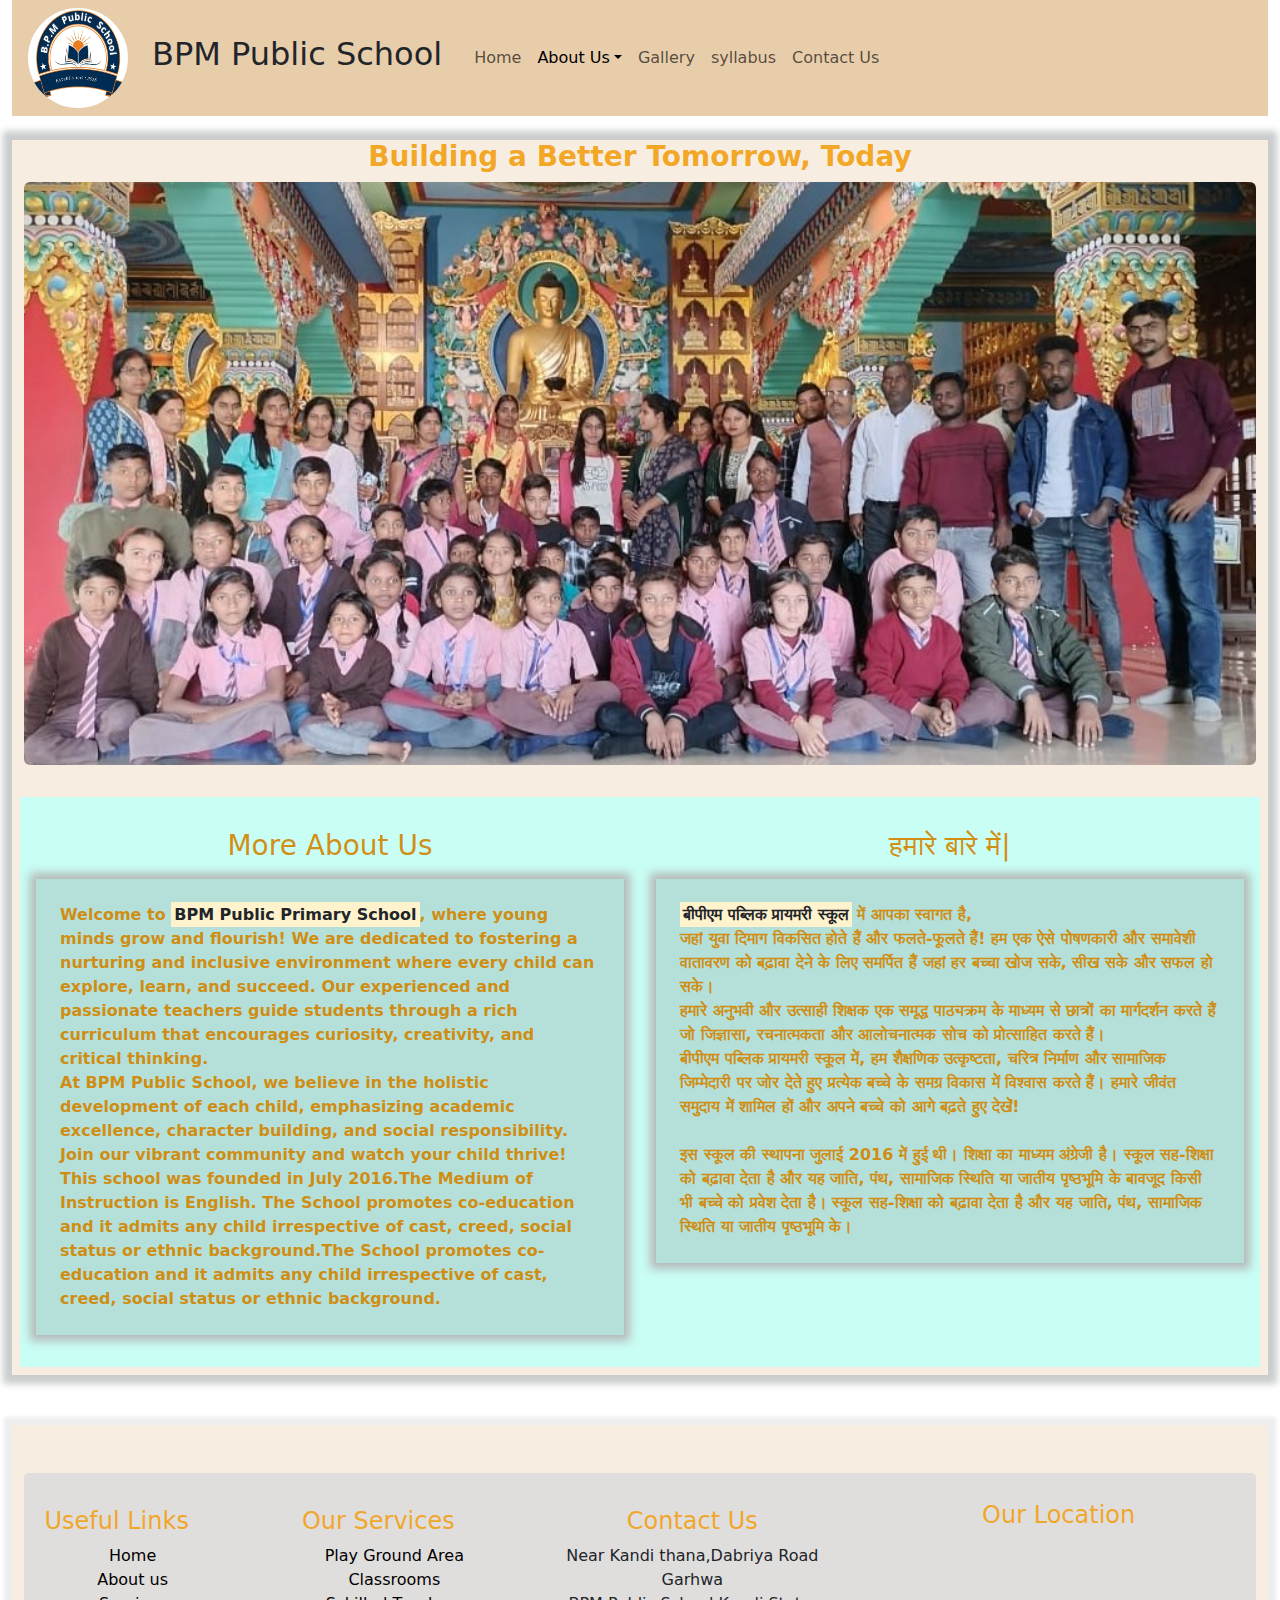
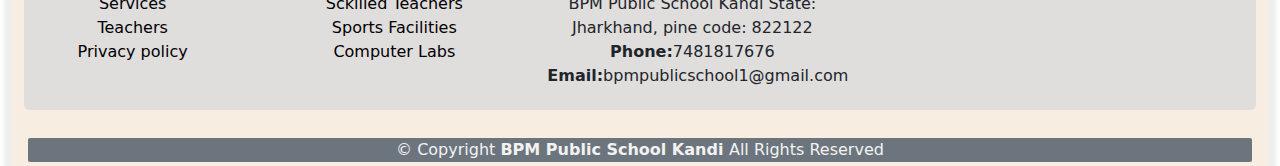
<file: About.html>
<!DOCTYPE html>
<html lang="en">

<head>
  <meta charset="utf-8">
  <meta name="viewport" content="width=device-width, initial-scale=1">
  <link href="https://cdn.jsdelivr.net/npm/bootstrap@5.3.3/dist/css/bootstrap.min.css" rel="stylesheet"
    integrity="sha384-QWTKZyjpPEjISv5WaRU9OFeRpok6YctnYmDr5pNlyT2bRjXh0JMhjY6hW+ALEwIH" crossorigin="anonymous">
  <script src="https://cdn.jsdelivr.net/npm/bootstrap@5.3.3/dist/js/bootstrap.bundle.min.js"
    integrity="sha384-YvpcrYf0tY3lHB60NNkmXc5s9fDVZLESaAA55NDzOxhy9GkcIdslK1eN7N6jIeHz"
    crossorigin="anonymous"></script>
  <title>My Project</title>
  <style>
    /* Remove the navbar's default margin-bottom and rounded borders */
    .navbar {
      margin-bottom: 0;
      border-radius: 0;
    }

    /* Add a gray background color and some padding to the footer */
    footer {
      background-color: #f2f2f2;}
      ul{
        list-style: none;
       
      }
      ul li{
        text-align: center;
        align-items: center;


      }
      ul li a{
        text-decoration: none;
        color: black;
      }
  </style>
</head>

<body class="container-fluid">
  <nav class="navbar navbar-expand-lg" style="background-color: rgb(232, 205, 171);
">
    <button data-bs-target="#menu" data-bs-toggle="collapse" class="navbar-toggler" aria-expanded="false">
      <span class="navbar-toggler-icon"></span>
    </button>
    <img src="logo Image.jpg" width="100px" height="100px"
      class="d-inline-block align-text-top rounded rounded-circle ms-3">
    <div class="h2 mx-4">BPM Public School</div>
    <div class="navbar-collapse collapse" id="menu">
      <ul class="navbar-nav mr-auto ">
        <li class="nav-item"><a class="nav-link" href="index.html">Home</a></li>
        <li class="nav-item dropdown"><a class="nav-link btn dropdown-toggle active" href="#" role="button"
            data-bs-toggle="dropdown">About Us</a>
          <ul class="dropdown-menu">
            <li><a class="dropdown-item" href="About.html">Welcome to BPM</a></li>
            <li class=><a class="dropdown-item" href="Diractor.html">Director's Note</a></li>
            <li class=><a class="dropdown-item" href="Faculty.html">Faculty</a></li>
            <li class=><a class="dropdown-item" href="play.html">Play Station</a></li>
          </ul>
        <li class="nav-item"><a class="nav-link" href="gallary.html">Gallery</a></li>
        <li class="nav-item"><a class="nav-link" href="syllabus.html">syllabus</a></li>
        <li class="nav-item"><a class="nav-link" href="contact.html">Contact Us</a></li>
      </ul>
    </div>
  </nav>
  <section id="about" class="about mt-4" style="background-color: rgb(247, 238, 225);box-shadow: 0px 0px 7px 9px rgb(202, 205, 205);

">
    <div class="container-fluid">
      <h3 style="color:rgba(242, 163, 27, 0.946);text-align: center; border-radius: 10px; font-weight: 700;">Building a Better Tomorrow, Today</h3>
      <img src="school (4).jpg" width="100%" height="100%" class="rounded">
      <div class="contain-fluid">
      
      </div>
      <div class="row mt-4 p-2">
        <div class="col-lg-6 p-3" data-aos="fade-right" data-aos-delay="100" style="background-color: rgb(201, 254, 245); color: rgba(210, 136, 7, 0.946); font-weight: 800; text-align: center;">
          <h3 class="my-3">More About Us</h3>
          <p class="p-4" style="background-color: rgb(180, 224, 217) ; box-shadow: 0px 0px 9px 6px rgb(182, 184, 184) ; text-align: left;">
            Welcome to <mark>BPM Public Primary School</mark>, where young minds grow and flourish! We are dedicated to
            fostering a nurturing and inclusive environment where every child can explore, learn, and succeed. Our
            experienced and passionate teachers guide students through a rich curriculum that encourages curiosity,
            creativity, and critical thinking. <br> At BPM Public School, we believe in the holistic development of each
            child, emphasizing academic excellence, character building, and social responsibility. Join our vibrant
            community and watch your child thrive! 
            <br>This school was founded in July 2016.The Medium of Instruction
            is English. The School promotes co-education and it admits any child irrespective of cast, creed, social
            status or ethnic background.The School promotes co-education and it admits any child irrespective of cast,
            creed, social status or ethnic background.
          </p>
        </div>
        <div class="col-lg-6 p-3" data-aos="fade-right" data-aos-delay="100" style="background-color: rgb(201, 254, 245); color: rgba(210, 136, 7, 0.946); font-weight: 800; text-align: center; ">
          <h3 class="my-3">हमारे बारे में|</h3>
          <p class="p-4" style="background-color: rgb(180, 224, 217) ; box-shadow: 0px 0px 9px 6px rgb(182, 184, 184) ; text-align: left;">
            <mark>बीपीएम पब्लिक प्रायमरी स्कूल</mark> में आपका स्वागत है, <br> जहां युवा दिमाग विकसित होते हैं और फलते-फूलते
            हैं! हम एक ऐसे पोषणकारी और समावेशी वातावरण को बढ़ावा देने के लिए समर्पित हैं जहां हर बच्चा खोज सके, सीख सके
            और सफल हो सके। <br> हमारे अनुभवी और उत्साही शिक्षक एक समृद्ध पाठ्यक्रम के माध्यम से छात्रों का मार्गदर्शन करते
            हैं जो जिज्ञासा, रचनात्मकता और आलोचनात्मक सोच को प्रोत्साहित करते हैं। <br>बीपीएम पब्लिक प्रायमरी स्कूल में, हम
            शैक्षणिक उत्कृष्टता, चरित्र निर्माण और सामाजिक जिम्मेदारी पर जोर देते हुए प्रत्येक बच्चे के समग्र विकास में
            विश्वास करते हैं। हमारे जीवंत समुदाय में शामिल हों और अपने बच्चे को आगे बढ़ते हुए देखें!
            <br> <br> इस स्कूल की स्थापना जुलाई 2016 में हुई थी। शिक्षा का माध्यम अंग्रेजी है। स्कूल सह-शिक्षा को बढ़ावा देता
            है और यह जाति, पंथ, सामाजिक स्थिति या जातीय पृष्ठभूमि के बावजूद किसी भी बच्चे को प्रवेश देता है। स्कूल
            सह-शिक्षा को बढ़ावा देता है और यह जाति, पंथ, सामाजिक स्थिति या जातीय पृष्ठभूमि के।
          </p>
        </div>
      </div>
    </div>
  </section>
  <footer class="container-fluid pt-4 " style="background-color: rgb(247, 238, 225); box-shadow: 0 0 4px 8px rgb(239, 238, 238); margin-top: 50px;">
    <div class="footer-top mt-4" style=" background-color: #e0dddd; border-radius: 5px;">
        <div class="row pt-1">
          <div class="col-lg-2 col-md-6 align-content-center p-4">
            <h4 style="text-align: center; color: rgba(242, 163, 27, 0.946);">Useful Links</h4>
            <ul>
              <li><i class="bx bx-chevron- align-content-center"></i> <a href="#">Home</a></li>
              <li><i class="bx bx-chevron-right"></i> <a href="#">About us</a></li>
              <li><i class="bx bx-chevron-right"></i> <a href="#">Services</a></li>
              <li><i class="bx bx-chevron-right"></i> <a href="#">Teachers</a></li>
              <li><i class="bx bx-chevron-right"></i> <a href="#">Privacy policy</a></li>
            </ul>
          </div>
          <div class="col-lg-3 col-md-6 align-content-center p-4">
            <h4 style="text-align: center; color: rgba(242, 163, 27, 0.946);">Our Services</h4>
            <ul>
              <li><i class="bx bx-chevron-right"></i> <a href="#">Play Ground Area</a></li>
              <li><i class="bx bx-chevron-right"></i> <a href="#">Classrooms</a></li>
              <li><i class="bx bx-chevron-right"></i> <a href="#">Sckilled Teachers</a></li>
              <li><i class="bx bx-chevron-right"></i> <a href="#">Sports Facilities</a></li>
              <li><i class="bx bx-chevron-right"></i> <a href="#">Computer Labs</a></li>
            </ul>
          </div>
          <div class="col-lg-3 col-md-6 pt-4 d-inline-block align-content-center" >
            <h4 style="text-align: center ;color:rgba(242, 163, 27, 0.946)">Contact Us</h4>
            <p style="text-align: center;">
              Near Kandi thana,Dabriya Road Garhwa <br>
              BPM Public School Kandi State: Jharkhand, pine code: 822122<br>
              <strong>Phone:</strong>7481817676<br>
              <strong>Email:</strong>bpmpublicschool1@gmail.com
              <br>
            </p>
          </div>
          <div class="col-lg-4 col-md-6 align-content-center pt-4 mt-">
            <h4 style="text-align: center; color: rgba(242, 163, 27, 0.946);">Our Location</h4>
            <iframe class="pb-3 d-inline-block; align-content: center;" style="width: 300px; height: auto;"
              src="https://www.google.com/maps/embed?pb=!1m18!1m12!1m3!1d3631.090098817563!2d83.75814991017106!3d24.48233487808698!2m3!1f0!2f0!3f0!3m2!1i1024!2i768!4f13.1!3m3!1m2!1s0x398c3d541f91702b%3A0x3a13e43f762ba3dc!2sBPM%20Public%20School!5e0!3m2!1sen!2sin!4v1719745366100!5m2!1sen!2sin"
              width="350" height="150" style="border:0;" allowfullscreen="" loading="lazy"
              referrerpolicy="no-referrer-when-downgrade"></iframe>
          </div>
        </div>
    </div>
    <div class="container-fluid p-1">
      <div class="mt-4 bg-secondary" style="text-align: center; border-radius: 2px; color: hsl(0, 0%, 95%);">
        &copy; Copyright <strong>
          <span>BPM Public School Kandi</span>
        </strong> All Rights Reserved
      </div>
      <div class="credits">
        <!-- All the links in the footer should remain intact. -->
        <!-- You can delete the links only if you purchased the pro version. -->
        <!-- Licensing information: https://bootstrapmade.com/license/ -->
        <!-- Purchase the pro version with working PHP/AJAX contact form: https://bootstrapmade.com/bethany-free-onepage-bootstrap-theme/ -->
      </div>
    </div>
    </div>
  <!-- End Footer -->
</footer>


</body>

</html>
</file>
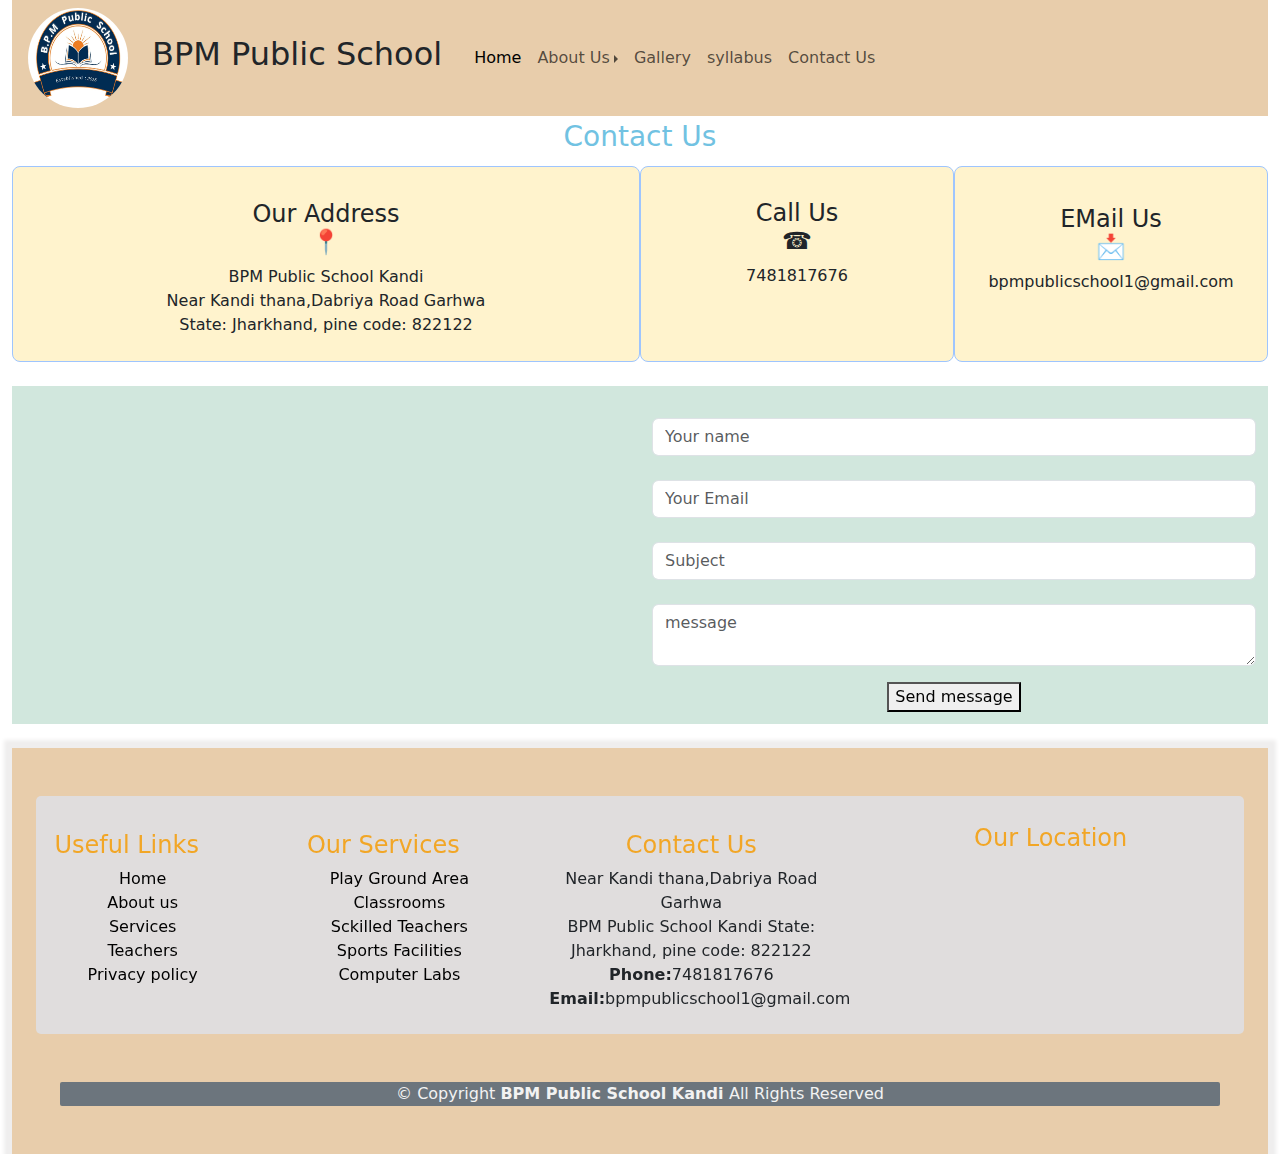
<file: contact.html>
<!DOCTYPE html>
<html lang="en">

<head>
  <title>My Project</title>
  <meta charset="utf-8">
  <meta name="viewport" content="width=device-width, initial-scale=1">
  <link href="https://cdn.jsdelivr.net/npm/bootstrap@5.3.3/dist/css/bootstrap.min.css" rel="stylesheet"
    integrity="sha384-QWTKZyjpPEjISv5WaRU9OFeRpok6YctnYmDr5pNlyT2bRjXh0JMhjY6hW+ALEwIH" crossorigin="anonymous">
  <script src="https://cdn.jsdelivr.net/npm/bootstrap@5.3.3/dist/js/bootstrap.bundle.min.js"
    integrity="sha384-YvpcrYf0tY3lHB60NNkmXc5s9fDVZLESaAA55NDzOxhy9GkcIdslK1eN7N6jIeHz"
    crossorigin="anonymous"></script>
  <title>My Project</title>
  <style>
    /* Remove the navbar's default margin-bottom and rounded borders */
    .navbar {
      margin-bottom: 0;
      border-radius: 0;
      background-color: rgb(232, 205, 171);
    }

    /* Add a gray background color and some padding to the footer */
    footer {
      background-color: #f2f2f2;
      padding: 30px;
    }
    

      ul{
        list-style: none;
       
      }
      ul li{
        text-align: center;
        align-items: center;


      }
      ul li a{
        text-decoration: none;
        color: black;
      }
  </style>
  
  </style>
</head>

<body class="container-fluid">
  <nav class="navbar navbar-expand-lg">
    <button data-bs-target="#menu" data-bs-toggle="collapse" class="navbar-toggler" aria-expanded="false">
      <span class="navbar-toggler-icon"></span>
    </button>
    <img src="logo Image.jpg" width="100px" height="100px"
      class="d-inline-block align-text-top rounded rounded-circle ms-3">
    <div class="h2 mx-4">BPM Public School</div>
    <div class="navbar-collapse collapse" id="menu">
      <ul class="navbar-nav mr-auto ">
        <li class="nav-item"><a class="nav-link active" href="#">Home</a></li>
        <li class="nav-item dropend">
          <a class="nav-link btn dropdown-toggle" href="#" role="button"
            data-bs-toggle="dropdown">About Us</a>
          <ul class="dropdown-menu ">
            <li><a class="dropdown-item" href="About.html">Welcome to BPM</a></li>
            <li><a class="dropdown-item" href="Diractor.html">Director's Note</a></li>
            <li><a class="dropdown-item" href="Faculty.html">Faculty</a></li>
            <li><a class="dropdown-item" href="play.html">Play Area</a></li>
          </ul>
        <li class="nav-item"><a class="nav-link" href="gallary.html">Gallery</a></li>
        <li class="nav-item"><a class="nav-link" href="syllabus.html">syllabus</a></li>
        <li class="nav-item"><a class="nav-link" href="contact.html">Contact Us</a></li>
      </ul>
    </div>
  </nav>
<section class="contact  " id="contact">
  <div class="container-fluid ">
  <h3 class="p-1" style="text-align: center; color:rgb(113, 194, 226);">Contact Us</h3>
    <div class="row">
      <div class="col-lg-6 p-2 bg-warning-subtle border border-primary-subtle rounded-3">
        <h4 class="pt-0" style="text-align: center;margin-top: 25px;">Our Address <br>&#128205;</h4>
        <p style="text-align: center;">BPM Public School Kandi<br>
         Near Kandi thana,Dabriya Road Garhwa <br>
         State: Jharkhand, pine code: 822122<br></p>
      </div>
      <div class="col-lg-3 p-2 bg-warning-subtle border border-primary-subtle rounded-3" >
        <h4 class="pt-4" style="text-align: center;">Call Us <br>&#9742;</h4>
        <p style="text-align: center;">7481817676</p>
      </div>
      <div class="col-lg-3 p-2 bg-warning-subtle border border-primary-subtle rounded-3">
        <h4 class="pt-0" style="text-align: center; margin-top: 30px;">EMail Us <br>&#128233;</h4>
        <p style="text-align: center;">bpmpublicschool1@gmail.com</p>
      </div>
    </div>
  </div>

   <div class="container-fluid bg-success-subtle my-4">
  <div class="row pt-4 ">
    <div class="col-lg-6">
      <iframe style="width:550px; height:280px;" src="https://www.google.com/maps/embed?pb=!1m18!1m12!1m3!1d3631.090098817563!2d83.75814991017106!3d24.48233487808698!2m3!1f0!2f0!3f0!3m2!1i1024!2i768!4f13.1!3m3!1m2!1s0x398c3d541f91702b%3A0x3a13e43f762ba3dc!2sBPM%20Public%20School!5e0!3m2!1sen!2sin!4v1719745366100!5m2!1sen!2sin" width="600" height="300" style="border:1px;" allowfullscreen="" loading="lazy" referrerpolicy="no-referrer-when-downgrade"></iframe>

    </div>
    <br><br>

    <div class="col-lg-6 my-2" >
      <form action="" method="post" role="form">
        <div class="form-row">
        <div class="col form-group">
          <input type="text" name="name" class="form-control" id="name" placeholder="Your name" >
          <div class="validate"></div>
        </div >
        <br>
        <div class="col form-group">
          <input type="email" class="form-control" name="email" placeholder="Your Email">
          <div class="validate"></div>
        </div>
        <br>
      </div>
      <div class="form-group">
        <input type="text" class="form-control" name="Subject" id="Subject" placeholder="Subject">
        <div class="validate"></div>
      </div>
      <br>
      <div class="form-group">
        <textarea name="message" class="form-control" row="5" data-rule="required" data-msg="please write something for us" id="" placeholder="message"></textarea>
        <div class="validate"></div>
      </div>
      <div class="p-2">
     <div class="loading"></div>
     <div class="error-message"></div>
     <div class="dent-message"></div>
      </div>
      <div class="text-center">
        <button class="mb-1" type="submit">Send message</button>
      </div>
      </form>
    </div>
  </div>
</div>
</section>


<footer class="container-fluid p-4" style="background-color:rgb(232, 205, 171); box-shadow: 0 0 4px 8px rgb(239, 238, 238);">
  <div class="footer-top mt-4" style=" background-color: #e0dddd; border-radius: 5px;">
    <div class="row pt-1">
      <div class="col-lg-2 col-md-6 align-content-center p-4">
        <h4 style="text-align: center; color: rgba(242, 163, 27, 0.946);">Useful Links</h4>
        <ul>
          <li><i class="bx bx-chevron- align-content-center"></i> <a href="#">Home</a></li>
          <li><i class="bx bx-chevron-right"></i> <a href="#">About us</a></li>
          <li><i class="bx bx-chevron-right"></i> <a href="#">Services</a></li>
          <li><i class="bx bx-chevron-right"></i> <a href="#">Teachers</a></li>
          <li><i class="bx bx-chevron-right"></i> <a href="#">Privacy policy</a></li>
        </ul>
      </div>
      <div class="col-lg-3 col-md-6 align-content-center p-4">
        <h4 style="text-align: center; color: rgba(242, 163, 27, 0.946);">Our Services</h4>
        <ul>
          <li><i class="bx bx-chevron-right"></i> <a href="#">Play Ground Area</a></li>
          <li><i class="bx bx-chevron-right"></i> <a href="#">Classrooms</a></li>
          <li><i class="bx bx-chevron-right"></i> <a href="#">Sckilled Teachers</a></li>
          <li><i class="bx bx-chevron-right"></i> <a href="#">Sports Facilities</a></li>
          <li><i class="bx bx-chevron-right"></i> <a href="#">Computer Labs</a></li>
        </ul>
      </div>
      <div class="col-lg-3 col-md-6 pt-4 d-inline-block align-content-center" >
        <h4 style="text-align: center ;color:rgba(242, 163, 27, 0.946)">Contact Us</h4>
        <p style="text-align: center;">
          Near Kandi thana,Dabriya Road Garhwa <br>
          BPM Public School Kandi State: Jharkhand, pine code: 822122<br>
          <strong>Phone:</strong>7481817676<br>
          <strong>Email:</strong>bpmpublicschool1@gmail.com
          <br>
        </p>
      </div>
      <div class="col-lg-4 col-md-6 align-content-center pt-4 mt-">
        <h4 style="text-align: center; color: rgba(242, 163, 27, 0.946);">Our Location</h4>
        <iframe class="pb-3 d-inline-block; align-content: center;" style="width: 300px; height: auto;"
          src="https://www.google.com/maps/embed?pb=!1m18!1m12!1m3!1d3631.090098817563!2d83.75814991017106!3d24.48233487808698!2m3!1f0!2f0!3f0!3m2!1i1024!2i768!4f13.1!3m3!1m2!1s0x398c3d541f91702b%3A0x3a13e43f762ba3dc!2sBPM%20Public%20School!5e0!3m2!1sen!2sin!4v1719745366100!5m2!1sen!2sin"
          width="350" height="150" style="border:0;" allowfullscreen="" loading="lazy"
          referrerpolicy="no-referrer-when-downgrade"></iframe>
      </div>
    </div>
</div>
  <div class="container-fluid p-4">
    <div class="mt-4 bg-secondary" style="text-align: center; border-radius: 2px; color: hsl(0, 0%, 95%);">
      &copy; Copyright <strong>
        <span>BPM Public School Kandi</span>
      </strong> All Rights Reserved
    </div>
    <div class="credits">
      <!-- All the links in the footer should remain intact. -->
      <!-- You can delete the links only if you purchased the pro version. -->
      <!-- Licensing information: https://bootstrapmade.com/license/ -->
      <!-- Purchase the pro version with working PHP/AJAX contact form: https://bootstrapmade.com/bethany-free-onepage-bootstrap-theme/ -->
    </div>
  </div>
  </div>
<!-- End Footer -->
</footer>


</body>

</html>
</file>
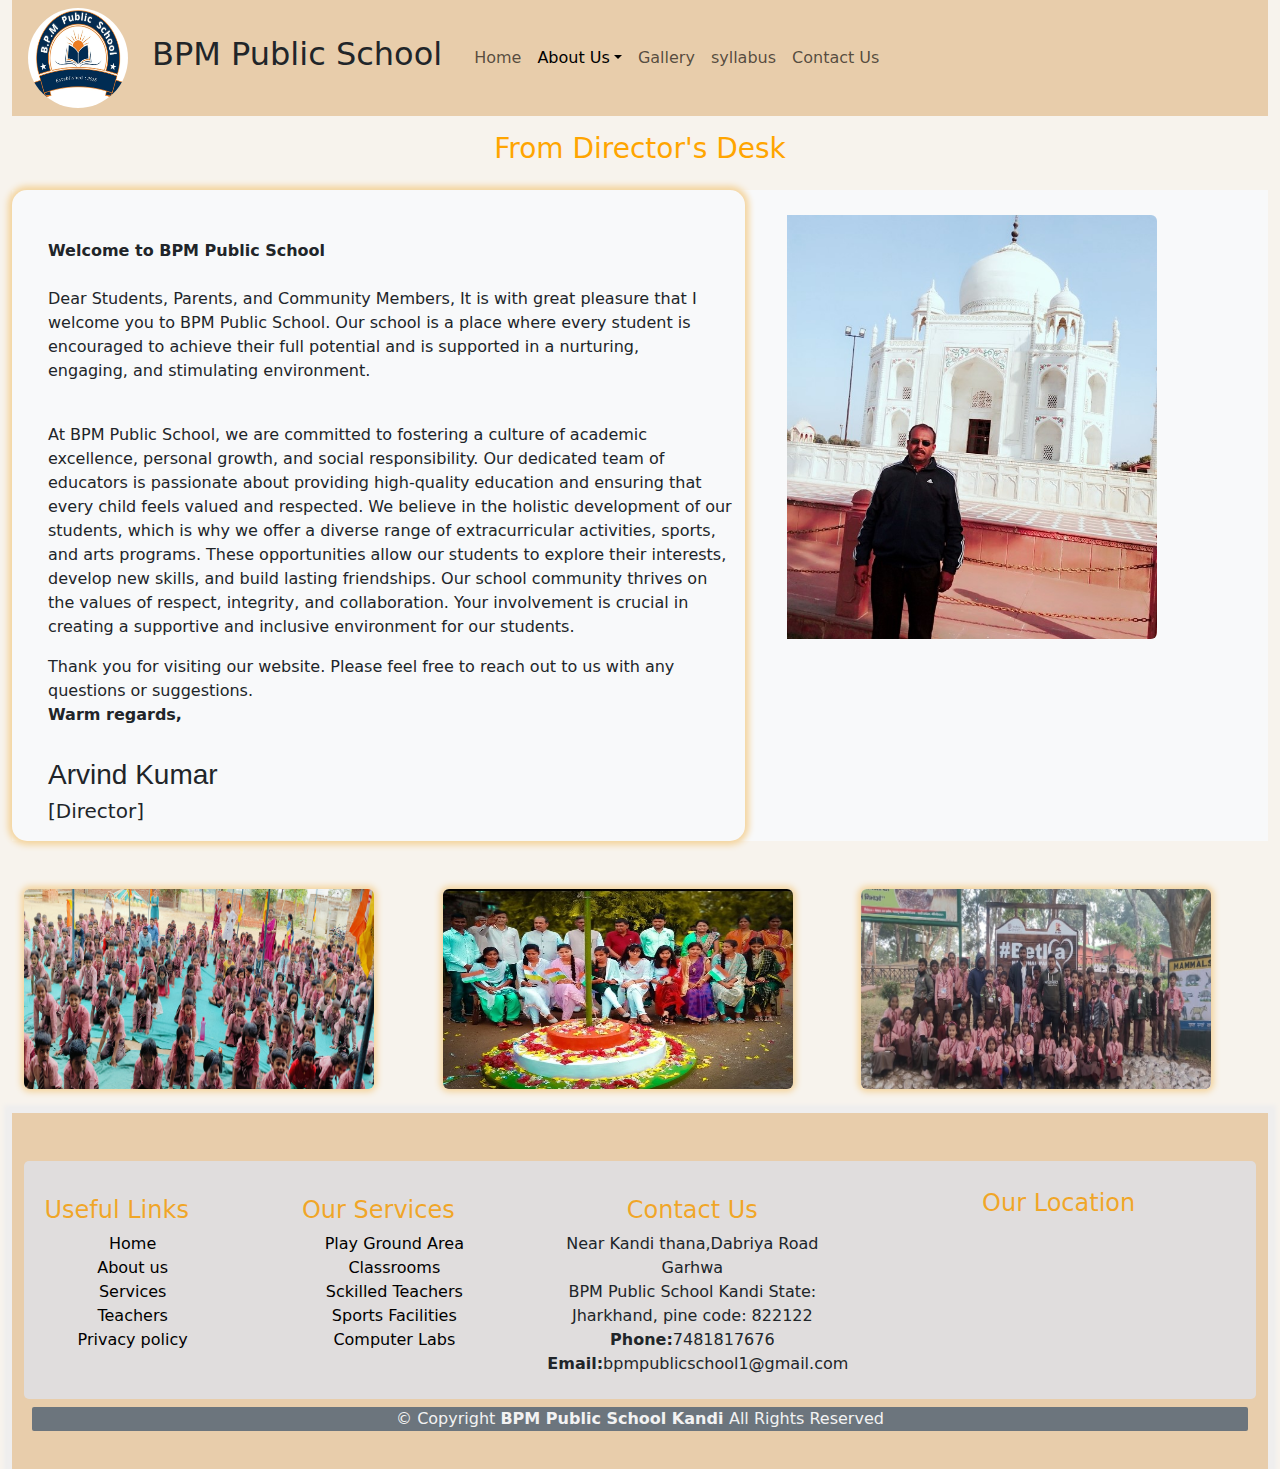
<file: Diractor.html>
<!DOCTYPE html>
<html lang="en">

<head>
    <title>My Project</title>
    <meta charset="utf-8">
    <meta name="viewport" content="width=device-width, initial-scale=1">
    <link href="https://cdn.jsdelivr.net/npm/bootstrap@5.3.3/dist/css/bootstrap.min.css" rel="stylesheet"
        integrity="sha384-QWTKZyjpPEjISv5WaRU9OFeRpok6YctnYmDr5pNlyT2bRjXh0JMhjY6hW+ALEwIH" crossorigin="anonymous">
    <script src="https://cdn.jsdelivr.net/npm/bootstrap@5.3.3/dist/js/bootstrap.bundle.min.js"
        integrity="sha384-YvpcrYf0tY3lHB60NNkmXc5s9fDVZLESaAA55NDzOxhy9GkcIdslK1eN7N6jIeHz"
        crossorigin="anonymous"></script>
    <title>My Project</title>
    <style>
        /* Remove the navbar's default margin-bottom and rounded borders */
        .navbar {
            margin-bottom: 0;
            border-radius: 0;
        }

        /* Add a gray background color and some padding to the footer */
        footer {
            background-color: #f2f2f2;
            padding: 30px;
        }
      ul{
        list-style: none;
       
      }
      ul li{
        text-align: center;
        align-items: center;


      }
      ul li a{
        text-decoration: none;
        color: black;
      }
  </style>
    </style>
</head>

<body class="container-fluid" style="background-color: rgb(247, 243, 237);">
    <nav class="navbar navbar-expand-lg" style="background-color: rgb(232, 205, 171);">
        <button data-bs-target="#menu" data-bs-toggle="collapse" class="navbar-toggler" aria-expanded="false">
            <span class="navbar-toggler-icon"></span>
        </button>
        <img src="logo Image.jpg" width="100px" height="100px"
            class="d-inline-block align-text-top rounded rounded-circle ms-3">
        <div class="h2 mx-4">BPM Public School</div>
        <div class="navbar-collapse collapse" id="menu">
            <ul class="navbar-nav mr-auto ">
                <li class="nav-item"><a class="nav-link" href="index.html">Home</a></li>
                <li class="nav-item dropdown"><a class="nav-link btn dropdown-toggle active" href="#" role="button"
                        data-bs-toggle="dropdown">About Us</a>
                    <ul class="dropdown-menu">
                        <li><a class="dropdown-item" href="About.html">Welcome to BPM</a></li>
                        <li class=><a class="dropdown-item" href="Diractor.html">Director's Note</a></li>
                        <li class=><a class="dropdown-item" href="Faculty.html">Faculty</a></li>
                        <li class=><a class="dropdown-item" href="play.html">Play Ground</a></li>
                    </ul>
                <li class="nav-item"><a class="nav-link" href="gallary.html">Gallery</a></li>
                <li class="nav-item"><a class="nav-link" href="syllabus.html">syllabus</a></li>
                <li class="nav-item"><a class="nav-link" href="contact.html">Contact Us</a></li>
            </ul>
        </div>
    </nav>
    <section class="pb-4">
        <div class="container-fluid">
            <h3 class="py-3" style="text-align: center; color: orange;"> From Director's Desk</h3>
            <div class="row bg-light ">
                <div class="col-lg-7" style="padding-top: 25px; box-shadow: 0px 0px 6px 4px rgb(244, 212, 157); border-radius: 15px;">
            <p class="p-4"><b>Welcome to BPM Public School</b> <br><br>
                Dear Students, Parents, and Community Members,
                It is with great pleasure that I welcome you to BPM Public School. Our school is a place where every
                student is encouraged to achieve their full potential and is supported in a nurturing, engaging,
                and stimulating environment.
                </p>
            <p class="ps-4">
                At BPM Public School, we are committed to fostering a culture of academic excellence, personal
                growth, and social responsibility. Our dedicated team of educators is passionate about providing
                high-quality education and ensuring that every child feels valued and respected.
                We believe in the holistic development of our students, which is why we offer a diverse range of
                extracurricular activities, sports, and arts programs. These opportunities allow our students to
                explore their interests, develop new skills, and build lasting friendships.
                Our school community thrives on the values of respect, integrity, and collaboration. Your
                involvement is crucial in creating a supportive and inclusive environment for our students.
              </p>
            <p class="ps-4">
                Thank you for visiting our website. Please feel free to reach out to us with any questions or
                suggestions. <br><b>Warm regards,</b> 
            </p>
            <h3 class="ps-4" style="font-family: 'Gill Sans', 'Gill Sans MT', Calibri, 'Trebuchet MS', sans-serif; padding-top: 15px;">Arvind Kumar</h3>
            <h5 class="ps-4" style="padding-bottom: 10px;" >[Director]
            </h5>
        </div>
        <div class="col-lg-5" style="padding-top: 25px; border-radius: 15px;">
            <img src="Director.jpg" class="img-fluid rounded" width="400" height="400" style=" align-items: center; padding-left: 30px ;" >
            </div>
    </div>
        </div>
    </section>
    <div class="container-fluid">
        <div class="row py-4">
            <div class="col-lg-4">
                <img src="school (15).jpg" width="350px" height="200px"  class="rounded" style="box-shadow: 0 0 6px 3px rgb(244, 212, 157);">
            </div>
            <div class="col-lg-4">
                <img src="director2.jpg" width="350px" height="200px" class="rounded" style="box-shadow: 0 0 6px 3px rgb(244, 212, 157);">
            </div>
            <div class="col-lg-4">
                <img src="school (2).jpg" width="350px" height="200px" class="rounded" style="box-shadow: 0 0 6px 3px rgb(244, 212, 157);">
            </div>
        </div>
    </div>
    <footer class="container-fluid pt-4" style="background-color:rgb(232, 205, 171); box-shadow: 0 0 4px 8px rgb(239, 238, 238);">
      <div class="footer-top mt-4" style=" background-color: #e0dddd; border-radius: 5px;">
        <div class="row pt-1">
          <div class="col-lg-2 col-md-6 align-content-center p-4">
            <h4 style="text-align: center; color: rgba(242, 163, 27, 0.946);">Useful Links</h4>
            <ul>
              <li><i class="bx bx-chevron- align-content-center"></i> <a href="#">Home</a></li>
              <li><i class="bx bx-chevron-right"></i> <a href="#">About us</a></li>
              <li><i class="bx bx-chevron-right"></i> <a href="#">Services</a></li>
              <li><i class="bx bx-chevron-right"></i> <a href="#">Teachers</a></li>
              <li><i class="bx bx-chevron-right"></i> <a href="#">Privacy policy</a></li>
            </ul>
          </div>
          <div class="col-lg-3 col-md-6 align-content-center p-4">
            <h4 style="text-align: center; color: rgba(242, 163, 27, 0.946);">Our Services</h4>
            <ul>
              <li><i class="bx bx-chevron-right"></i> <a href="#">Play Ground Area</a></li>
              <li><i class="bx bx-chevron-right"></i> <a href="#">Classrooms</a></li>
              <li><i class="bx bx-chevron-right"></i> <a href="#">Sckilled Teachers</a></li>
              <li><i class="bx bx-chevron-right"></i> <a href="#">Sports Facilities</a></li>
              <li><i class="bx bx-chevron-right"></i> <a href="#">Computer Labs</a></li>
            </ul>
          </div>
          <div class="col-lg-3 col-md-6 pt-4 d-inline-block align-content-center" >
            <h4 style="text-align: center ;color:rgba(242, 163, 27, 0.946)">Contact Us</h4>
            <p style="text-align: center;">
              Near Kandi thana,Dabriya Road Garhwa <br>
              BPM Public School Kandi State: Jharkhand, pine code: 822122<br>
              <strong>Phone:</strong>7481817676<br>
              <strong>Email:</strong>bpmpublicschool1@gmail.com
              <br>
            </p>
          </div>
          <div class="col-lg-4 col-md-6 align-content-center pt-4 mt-">
            <h4 style="text-align: center; color: rgba(242, 163, 27, 0.946);">Our Location</h4>
            <iframe class="pb-3 d-inline-block; align-content: center;" style="width: 300px; height: auto;"
              src="https://www.google.com/maps/embed?pb=!1m18!1m12!1m3!1d3631.090098817563!2d83.75814991017106!3d24.48233487808698!2m3!1f0!2f0!3f0!3m2!1i1024!2i768!4f13.1!3m3!1m2!1s0x398c3d541f91702b%3A0x3a13e43f762ba3dc!2sBPM%20Public%20School!5e0!3m2!1sen!2sin!4v1719745366100!5m2!1sen!2sin"
              width="350" height="150" style="border:0;" allowfullscreen="" loading="lazy"
              referrerpolicy="no-referrer-when-downgrade"></iframe>
          </div>
        </div>
    </div>
      <div class="container-fluid p-2">
        <div class=" bg-secondary" style="text-align: center; border-radius: 2px; color: hsl(0, 0%, 95%);">
          &copy; Copyright <strong>
            <span>BPM Public School Kandi</span>
          </strong> All Rights Reserved
        </div>
        <div class="credits">
          <!-- All the links in the footer should remain intact. -->
          <!-- You can delete the links only if you purchased the pro version. -->
          <!-- Licensing information: https://bootstrapmade.com/license/ -->
          <!-- Purchase the pro version with working PHP/AJAX contact form: https://bootstrapmade.com/bethany-free-onepage-bootstrap-theme/ -->
        </div>
      </div>
      </div>
    <!-- End Footer -->
  </footer>
  
  
  </body>
  
  </html>
</file>
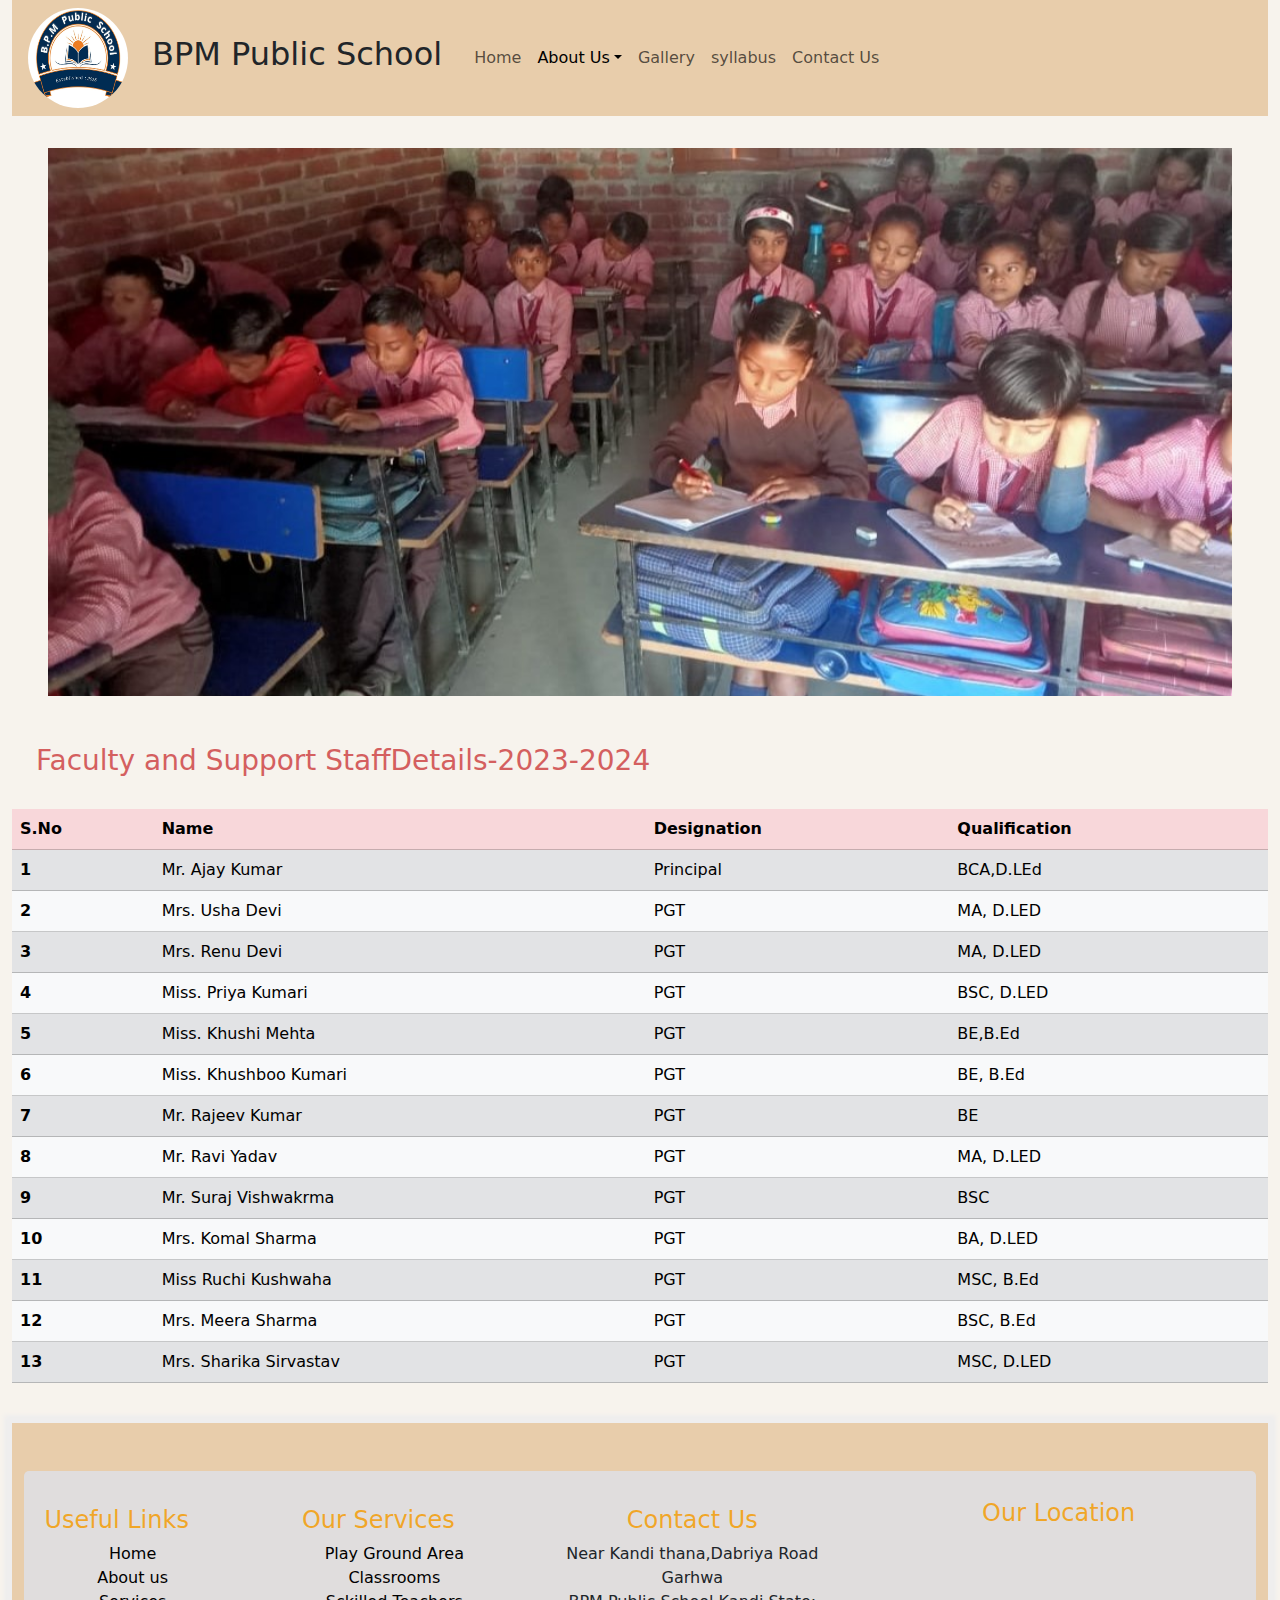
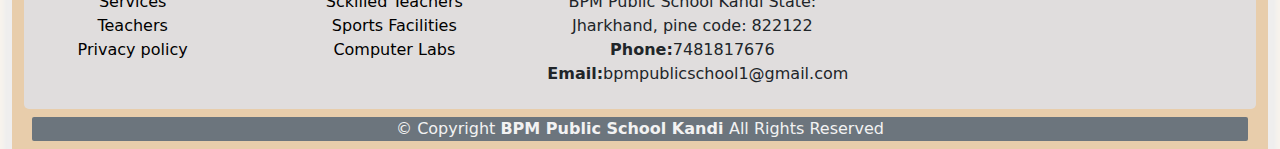
<file: Faculty.html>
<!DOCTYPE html>
<html lang="en">

<head>
    <title>My Project</title>
    <meta charset="utf-8">
    <meta name="viewport" content="width=device-width, initial-scale=1">
    <link href="https://cdn.jsdelivr.net/npm/bootstrap@5.3.3/dist/css/bootstrap.min.css" rel="stylesheet"
        integrity="sha384-QWTKZyjpPEjISv5WaRU9OFeRpok6YctnYmDr5pNlyT2bRjXh0JMhjY6hW+ALEwIH" crossorigin="anonymous">
    <script src="https://cdn.jsdelivr.net/npm/bootstrap@5.3.3/dist/js/bootstrap.bundle.min.js"
        integrity="sha384-YvpcrYf0tY3lHB60NNkmXc5s9fDVZLESaAA55NDzOxhy9GkcIdslK1eN7N6jIeHz"
        crossorigin="anonymous"></script>
    <title>My Project</title>
    <style>
      /* Remove the navbar's default margin-bottom and rounded borders */
      .navbar {
        margin-bottom: 0;
        border-radius: 0;
      }
  
      /* Add a gray background color and some padding to the footer */
      footer {
        background-color: #f2f2f2;}
        ul{
          list-style: none;
         
        }
        ul li{
          text-align: center;
          align-items: center;
  
  
        }
        ul li a{
          text-decoration: none;
          color: black;
        }
    </style>
</head>

<body class="container-fluid" style="background-color: rgb(247, 243, 237);">
    <nav class="navbar navbar-expand-lg" style="background-color: rgb(232, 205, 171);">
        <button data-bs-target="#menu" data-bs-toggle="collapse" class="navbar-toggler" aria-expanded="false">
            <span class="navbar-toggler-icon"></span>
        </button>
        <img src="logo Image.jpg" width="100px" height="100px"
            class="d-inline-block align-text-top rounded rounded-circle ms-3">
        <div class="h2 mx-4">BPM Public School</div>
        <div class="navbar-collapse collapse" id="menu">
            <ul class="navbar-nav mr-auto ">
                <li class="nav-item"><a class="nav-link" href="index.html">Home</a></li>
                <li class="nav-item dropdown"><a class="nav-link btn dropdown-toggle active" href="#" role="button"
                        data-bs-toggle="dropdown">About Us</a>
                    <ul class="dropdown-menu">
                        <li><a class="dropdown-item" href="About.html">Welcome to BPM</a></li>
                        <li class=><a class="dropdown-item" href="Diractor.html">Director's Note</a></li>
                        <li class=><a class="dropdown-item" href="Faculty.html">Faculty</a></li>
                        <li class=><a class="dropdown-item" href="play.html">Play Station</a></li>
                    </ul>
                <li class="nav-item"><a class="nav-link" href="gallary.html">Gallery</a></li>
                <li class="nav-item"><a class="nav-link" href="syllabus.html">syllabus</a></li>
                <li class="nav-item"><a class="nav-link" href="contacy.html">Contact Us</a></li>
            </ul>
        </div>
    </nav>
    <div class="container-fluid mt-2">
      <img src="class.jpg" width="100%" height="100%" class="rounded p-4">
    </div>

    <section class="pb-4">
        <h3 class="p-4" style="color: rgb(212, 95, 95);">Faculty and Support StaffDetails-2023-2024</h3>
                <table class="table">
                    <thead>
                      <tr class="table-danger">
                        <th scope="col">S.No</th>
                        <th scope="col">Name</th>
                        <th scope="col">Designation</th>
                        <th scope="col">Qualification</th>
                      </tr>
                    </thead>
                    <tbody>
                      <tr class="table-secondary">
                        <th scope="row">1</th>
                        <td>Mr. Ajay Kumar</td>
                        <td>Principal</td>
                        <td>BCA,D.LEd</td>

                      </tr>
                      <tr class="table-light">
                        <th scope="row">2</th>
                        <td>Mrs. Usha Devi</td>
                        <td>PGT</td>
                        <td>MA, D.LED</td>
                      </tr>
                      <tr class="table-secondary">
                        <th scope="row">3</th>
                        <td>Mrs. Renu Devi</td>
                        <td>PGT</td>
                        <td>MA, D.LED</td>
                      </tr>
                      <tr class="table-light">
                        <th scope="row">4</th>
                        <td>Miss. Priya Kumari</td>
                        <td>PGT</td>
                        <td>BSC, D.LED</td>
                      </tr>
                      <tr class="table-secondary">
                        <th scope="row">5</th>
                        <td>Miss. Khushi Mehta</td>
                        <td>PGT</td>
                        <td>BE,B.Ed</td>
                      </tr>
                      <tr class="table-light">
                        <th scope="row">6</th>
                        <td>Miss. Khushboo Kumari</td>
                        <td>PGT</td>
                        <td>BE, B.Ed</td>
                      </tr>
                      <tr class="table-secondary">
                        <th scope="row">7</th>
                        <td>Mr. Rajeev Kumar</td>
                        <td>PGT</td>
                        <td>BE</td>
                      </tr>
                      <tr class="table-light">
                        <th scope="row">8</th>
                        <td>Mr. Ravi Yadav</td>
                        <td>PGT</td>
                        <td>MA, D.LED</td>
                      </tr>
                      <tr class="table-secondary">
                        <th scope="row">9</th>
                        <td>Mr. Suraj Vishwakrma</td>
                        <td>PGT</td>
                        <td>BSC</td>
                      </tr>
                      <tr class="table-light">
                        <th scope="row">10</th>
                        <td>Mrs. Komal Sharma</td>
                        <td>PGT</td>
                        <td>BA, D.LED</td>
                      </tr>
                      <tr class="table-secondary">
                        <th scope="row">11</th>
                        <td>Miss Ruchi Kushwaha</td>
                        <td>PGT</td>
                        <td>MSC,  B.Ed</td>
                      </tr>
                      <tr class="table-light">
                        <th scope="row">12</th>
                        <td>Mrs. Meera Sharma</td>
                        <td>PGT</td>
                        <td>BSC, B.Ed</td>
                      </tr>
                      <tr class="table-secondary">
                        <th scope="row">13</th>
                        <td>Mrs. Sharika Sirvastav</td>
                        <td>PGT</td>
                        <td>MSC, D.LED</td>
                      </tr>
                    </tbody>
                  </table>
    </section>
    <footer class="container-fluid pt-4" style="background-color:rgb(232, 205, 171); box-shadow: 0 0 4px 8px rgb(239, 238, 238);">
      <div class="footer-top mt-4" style=" background-color: #e0dddd; border-radius: 5px;">
        <div class="row pt-1">
          <div class="col-lg-2 col-md-6 align-content-center p-4">
            <h4 style="text-align: center; color: rgba(242, 163, 27, 0.946);">Useful Links</h4>
            <ul>
              <li><i class="bx bx-chevron- align-content-center"></i> <a href="#">Home</a></li>
              <li><i class="bx bx-chevron-right"></i> <a href="#">About us</a></li>
              <li><i class="bx bx-chevron-right"></i> <a href="#">Services</a></li>
              <li><i class="bx bx-chevron-right"></i> <a href="#">Teachers</a></li>
              <li><i class="bx bx-chevron-right"></i> <a href="#">Privacy policy</a></li>
            </ul>
          </div>
          <div class="col-lg-3 col-md-6 align-content-center p-4">
            <h4 style="text-align: center; color: rgba(242, 163, 27, 0.946);">Our Services</h4>
            <ul>
              <li><i class="bx bx-chevron-right"></i> <a href="#">Play Ground Area</a></li>
              <li><i class="bx bx-chevron-right"></i> <a href="#">Classrooms</a></li>
              <li><i class="bx bx-chevron-right"></i> <a href="#">Sckilled Teachers</a></li>
              <li><i class="bx bx-chevron-right"></i> <a href="#">Sports Facilities</a></li>
              <li><i class="bx bx-chevron-right"></i> <a href="#">Computer Labs</a></li>
            </ul>
          </div>
          <div class="col-lg-3 col-md-6 pt-4 d-inline-block align-content-center" >
            <h4 style="text-align: center ;color:rgba(242, 163, 27, 0.946)">Contact Us</h4>
            <p style="text-align: center;">
              Near Kandi thana,Dabriya Road Garhwa <br>
              BPM Public School Kandi State: Jharkhand, pine code: 822122<br>
              <strong>Phone:</strong>7481817676<br>
              <strong>Email:</strong>bpmpublicschool1@gmail.com
              <br>
            </p>
          </div>
          <div class="col-lg-4 col-md-6 align-content-center pt-4 mt-">
            <h4 style="text-align: center; color: rgba(242, 163, 27, 0.946);">Our Location</h4>
            <iframe class="pb-3 d-inline-block; align-content: center;" style="width: 300px; height: auto;"
              src="https://www.google.com/maps/embed?pb=!1m18!1m12!1m3!1d3631.090098817563!2d83.75814991017106!3d24.48233487808698!2m3!1f0!2f0!3f0!3m2!1i1024!2i768!4f13.1!3m3!1m2!1s0x398c3d541f91702b%3A0x3a13e43f762ba3dc!2sBPM%20Public%20School!5e0!3m2!1sen!2sin!4v1719745366100!5m2!1sen!2sin"
              width="350" height="150" style="border:0;" allowfullscreen="" loading="lazy"
              referrerpolicy="no-referrer-when-downgrade"></iframe>
          </div>
        </div>
    </div>
      <div class="container-fluid p-2">
        <div class=" bg-secondary" style="text-align: center; border-radius: 2px; color: hsl(0, 0%, 95%);">
          &copy; Copyright <strong>
            <span>BPM Public School Kandi</span>
          </strong> All Rights Reserved
        </div>
        <div class="credits">
          <!-- All the links in the footer should remain intact. -->
          <!-- You can delete the links only if you purchased the pro version. -->
          <!-- Licensing information: https://bootstrapmade.com/license/ -->
          <!-- Purchase the pro version with working PHP/AJAX contact form: https://bootstrapmade.com/bethany-free-onepage-bootstrap-theme/ -->
        </div>
      </div>
      </div>
    <!-- End Footer -->
  </footer>
  
  
  </body>
  
  </html>
</file>
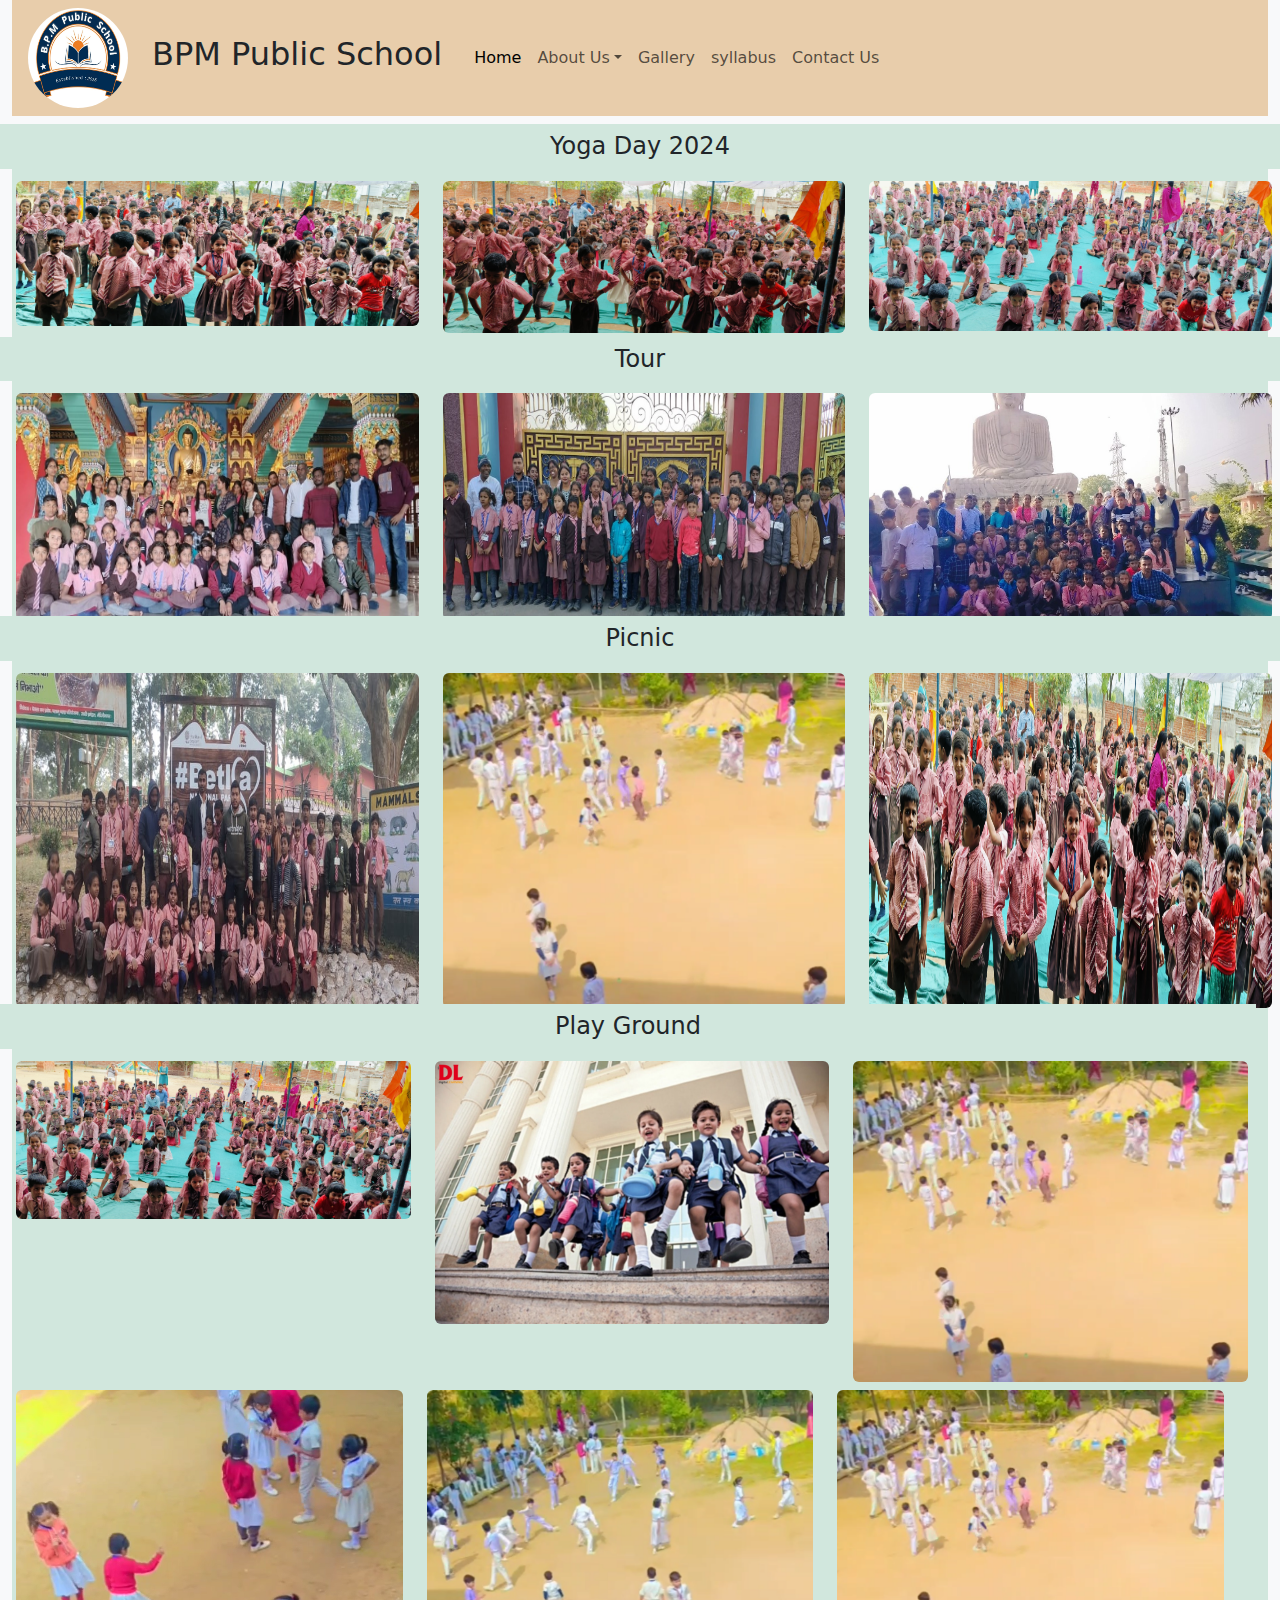
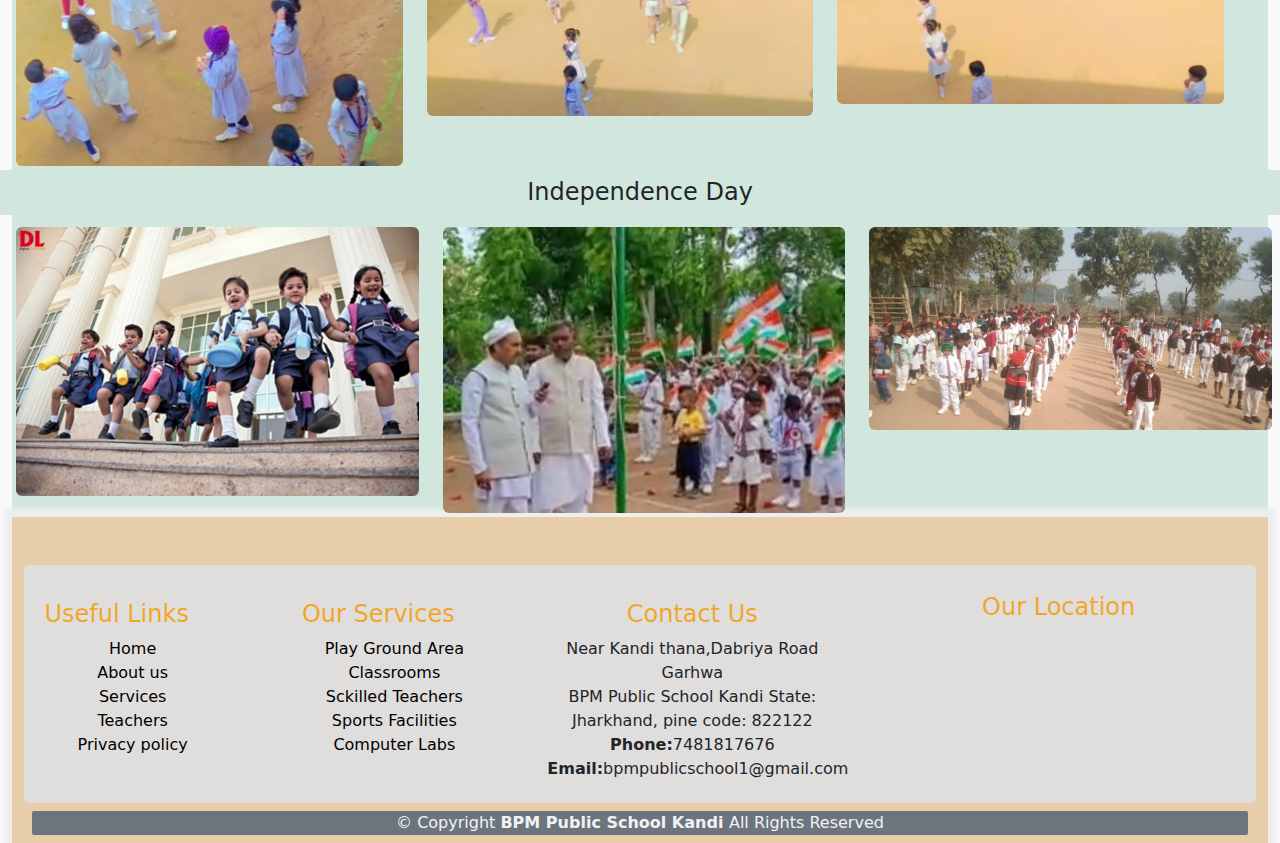
<file: gallary.html>
<!DOCTYPE html>
<html lang="en">

<head>
  <title>My Project</title>
  <meta charset="utf-8">
  <meta name="viewport" content="width=device-width, initial-scale=1">
  <link href="https://cdn.jsdelivr.net/npm/bootstrap@5.3.3/dist/css/bootstrap.min.css" rel="stylesheet"
    integrity="sha384-QWTKZyjpPEjISv5WaRU9OFeRpok6YctnYmDr5pNlyT2bRjXh0JMhjY6hW+ALEwIH" crossorigin="anonymous">
  <script src="https://cdn.jsdelivr.net/npm/bootstrap@5.3.3/dist/js/bootstrap.bundle.min.js"
    integrity="sha384-YvpcrYf0tY3lHB60NNkmXc5s9fDVZLESaAA55NDzOxhy9GkcIdslK1eN7N6jIeHz"
    crossorigin="anonymous"></script>
  <title>My Project</title>
  <style>
    /* Remove the navbar's default margin-bottom and rounded borders */
    .navbar {
      margin-bottom: 0;
      border-radius: 0;
    }

    /* Add a gray background color and some padding to the footer */
    footer {
      background-color: #f2f2f2;}
      ul{
        list-style: none;
       
      }
      ul li{
        text-align: center;
        align-items: center;


      }
      ul li a{
        text-decoration: none;
        color: black;
      }
  </style>
</head>

<body class="container-fluid bg-light">
  <nav class="navbar navbar-expand-lg" style="background-color: rgb(232, 205, 171);">
    <button data-bs-target="#menu" data-bs-toggle="collapse" class="navbar-toggler" aria-expanded="false">
      <span class="navbar-toggler-icon"></span>
    </button>
    <img src="logo Image.jpg" width="100px" height="100px"
      class="d-inline-block align-text-top rounded rounded-circle ms-3">
    <div class="h2 mx-4">BPM Public School</div>
    <div class="navbar-collapse collapse" id="menu">
      <ul class="navbar-nav mr-auto ">
        <li class="nav-item"><a class="nav-link active" href="#">Home</a></li>
        <li class="nav-item dropdown"><a class="nav-link btn dropdown-toggle" href="#" role="button"
          data-bs-toggle="dropdown">About Us</a>
        <ul class="dropdown-menu">
          <li><a class="dropdown-item" href="About.html">Welcome to BPM</a></li>
          <li class=><a class="dropdown-item" href="Diractor.html">Director's Note</a></li>
          <li class=><a class="dropdown-item" href="Faculty.html">Faculty</a></li>
          <li class=><a class="dropdown-item" href="play.html">Play Area</a></li>
        </ul>      
        <li class="nav-item"><a class="nav-link" href="gallary.html">Gallery</a></li>
        <li class="nav-item"><a class="nav-link" href="syllabus.html">syllabus</a></li>
        <li class="nav-item"><a class="nav-link" href="contact.html">Contact Us</a></li>
      </ul>
    </div>
  </nav>
  <section class="mt-2 bg-success-subtle">
    <div class="row">
        <h4 class="py-2 bg-success-subtle"  style="text-align: center;">Yoga Day 2024</h4>
        <div class="col-lg-4">
            <img src="school (13).jpg" alt="" width="100%" height="auto" class="rounded m-1">
        </div>
        <div class="col-lg-4">
            <img src="school (14).jpg" alt="" width="100%" height="auto" class="rounded m-1">
        </div>
        <div class="col-lg-4">
            <img src="school (16).jpg" alt="" width="100%" height="auto" class="rounded m-1">
        </div>
    </div>
    <div class="row">
        <h4 class="py-2 bg-success-subtle"  style="text-align: center;">Tour</h4>
        <div class="col-lg-4">
            <img src="school (4).jpg" alt="" width="100%" height="100%" class="rounded m-1">
        </div>
        <div class="col-lg-4">
            <img src="school (6).jpg" alt="" width="100%" height="100%" class="rounded m-1">
        </div>
        <div class="col-lg-4">
            <img src="school (7).jpg" alt="" width="100%" height="100%" class="rounded m-1">
        </div>
    </div>
    <div class="row">
        <h4  class="py-2 bg-success-subtle" style="text-align: center;">Picnic</h4>
        <div class="col-lg-4">
            <img src="school (2).jpg" alt="" width="100%" height="100%" class="rounded m-1">
        </div>
        <div class="col-lg-4">
            <img src="play3.png" alt="" width="100%" height="100%" class="rounded m-1">
        </div>
        <div class="col-lg-4">
            <img src="school (13).jpg" alt="" width="100%" height="100%" class="rounded m-1">
        </div>
        <div class="row">
          <h4 class="py-2 bg-success-subtle" style="text-align: center;">Play Ground</h4>
          <div class="col-lg-4">
            <img src="school (15).jpg" alt="" width="100%" height="auto" class="rounded m-1">
          </div>
          <div class="col-lg-4">
            <img src="play1.png" alt="" width="100%" height="auto" class="rounded m-1">
          </div>
          <div class="col-lg-4">
            <img src="play3.png" alt="" width="100%" height="auto" class="rounded m-1">
          </div>
          <div class="row">
            <div class="col-lg-4">
              <img src="play4.png" alt="" width="100%" height="auto" class="rounded m-1">
            </div>
            <div class="col-lg-4">
              <img src="playq.png" alt="" width="100%" height="auto" class="rounded m-1">
            </div>
            <div class="col-lg-4">
              <img src="play3.png" alt="" width="100%" height="auto" class="rounded m-1">
            </div>
          </div>
        </div>
    </div>
    <div class="row">
      <h4 class="py-2 bg-success-subtle"  style="text-align: center;">Independence Day</h4>
      <div class="col-lg-4">
          <img src="play1.png" alt="" width="100%" height="auto" class="rounded m-1">
      </div>
      <div class="col-lg-4">
          <img src="director3.jpg" alt="" width="100%" height="auto" class="rounded m-1">
      </div>
      <div class="col-lg-4">
          <img src="play.jpg" alt="" width="100%" height="auto" class="rounded m-1">
      </div>
  </div>
  

  </section>

  <footer class="container-fluid pt-4" style="background-color:rgb(232, 205, 171); box-shadow: 0 0 4px 8px rgb(239, 238, 238);">
    <div class="footer-top mt-4" style=" background-color: #e0dddd; border-radius: 5px;">
      <div class="row pt-1">
        <div class="col-lg-2 col-md-6 align-content-center p-4">
          <h4 style="text-align: center; color: rgba(242, 163, 27, 0.946);">Useful Links</h4>
          <ul>
            <li><i class="bx bx-chevron- align-content-center"></i> <a href="#">Home</a></li>
            <li><i class="bx bx-chevron-right"></i> <a href="#">About us</a></li>
            <li><i class="bx bx-chevron-right"></i> <a href="#">Services</a></li>
            <li><i class="bx bx-chevron-right"></i> <a href="#">Teachers</a></li>
            <li><i class="bx bx-chevron-right"></i> <a href="#">Privacy policy</a></li>
          </ul>
        </div>
        <div class="col-lg-3 col-md-6 align-content-center p-4">
          <h4 style="text-align: center; color: rgba(242, 163, 27, 0.946);">Our Services</h4>
          <ul>
            <li><i class="bx bx-chevron-right"></i> <a href="#">Play Ground Area</a></li>
            <li><i class="bx bx-chevron-right"></i> <a href="#">Classrooms</a></li>
            <li><i class="bx bx-chevron-right"></i> <a href="#">Sckilled Teachers</a></li>
            <li><i class="bx bx-chevron-right"></i> <a href="#">Sports Facilities</a></li>
            <li><i class="bx bx-chevron-right"></i> <a href="#">Computer Labs</a></li>
          </ul>
        </div>
        <div class="col-lg-3 col-md-6 pt-4 d-inline-block align-content-center" >
          <h4 style="text-align: center ;color:rgba(242, 163, 27, 0.946)">Contact Us</h4>
          <p style="text-align: center;">
            Near Kandi thana,Dabriya Road Garhwa <br>
            BPM Public School Kandi State: Jharkhand, pine code: 822122<br>
            <strong>Phone:</strong>7481817676<br>
            <strong>Email:</strong>bpmpublicschool1@gmail.com
            <br>
          </p>
        </div>
        <div class="col-lg-4 col-md-6 align-content-center pt-4 mt-">
          <h4 style="text-align: center; color: rgba(242, 163, 27, 0.946);">Our Location</h4>
          <iframe class="pb-3 d-inline-block; align-content: center;" style="width: 300px; height: auto;"
            src="https://www.google.com/maps/embed?pb=!1m18!1m12!1m3!1d3631.090098817563!2d83.75814991017106!3d24.48233487808698!2m3!1f0!2f0!3f0!3m2!1i1024!2i768!4f13.1!3m3!1m2!1s0x398c3d541f91702b%3A0x3a13e43f762ba3dc!2sBPM%20Public%20School!5e0!3m2!1sen!2sin!4v1719745366100!5m2!1sen!2sin"
            width="350" height="150" style="border:0;" allowfullscreen="" loading="lazy"
            referrerpolicy="no-referrer-when-downgrade"></iframe>
        </div>
      </div>
  </div>
    <div class="container-fluid p-2">
      <div class="bg-secondary" style="text-align: center; border-radius: 2px; color: hsl(0, 0%, 95%);">
        &copy; Copyright <strong>
          <span>BPM Public School Kandi</span>
        </strong> All Rights Reserved
      </div>
      <div class="credits">
        <!-- All the links in the footer should remain intact. -->
        <!-- You can delete the links only if you purchased the pro version. -->
        <!-- Licensing information: https://bootstrapmade.com/license/ -->
        <!-- Purchase the pro version with working PHP/AJAX contact form: https://bootstrapmade.com/bethany-free-onepage-bootstrap-theme/ -->
      </div>
    </div>
    </div>
  <!-- End Footer -->
</footer>


</body>

</html>
</file>
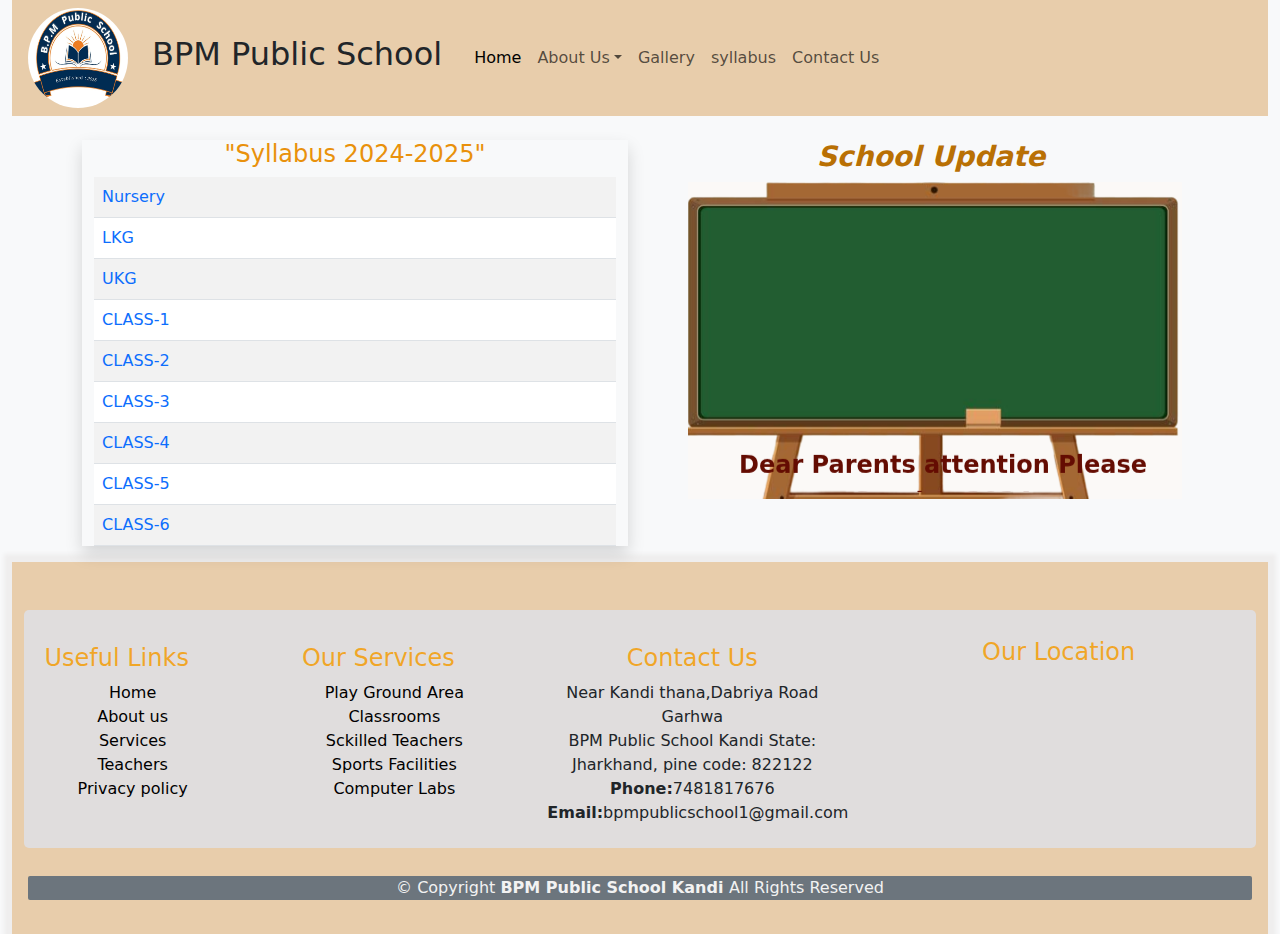
<file: syllabus.html>
<!DOCTYPE html>
<html lang="en">

<head>
  <title>My Project</title>
  <meta charset="utf-8">
  <meta name="viewport" content="width=device-width, initial-scale=1">
  <link href="https://cdn.jsdelivr.net/npm/bootstrap@5.3.3/dist/css/bootstrap.min.css" rel="stylesheet"
    integrity="sha384-QWTKZyjpPEjISv5WaRU9OFeRpok6YctnYmDr5pNlyT2bRjXh0JMhjY6hW+ALEwIH" crossorigin="anonymous">
  <script src="https://cdn.jsdelivr.net/npm/bootstrap@5.3.3/dist/js/bootstrap.bundle.min.js"
    integrity="sha384-YvpcrYf0tY3lHB60NNkmXc5s9fDVZLESaAA55NDzOxhy9GkcIdslK1eN7N6jIeHz"
    crossorigin="anonymous"></script>
  <title>My Project</title>
  <style>
    /* Remove the navbar's default margin-bottom and rounded borders */
    .navbar {
      margin-bottom: 0;
      border-radius: 0;
    }

    /* Add a gray background color and some padding to the footer */
    footer {
      background-color: #f2f2f2;
      padding: 30px;
    }
    .table tr a{
      text-decoration: none;
    }
    .bg-light h3{
      text-align: center;
      color: hsl(36, 96%, 37%);
      font-weight: 600;
      font-style: oblique;
    }
    .school-board{
      background-image: url(boad.png);
      height: auto;
      background-repeat: no-repeat;
    }
    .school-update h4{
    text-align: center;
    color: rgb(100, 12, 2);
    font-weight: 700;
    }
    .school-update p{
      text-align: center;
      color: azure;
    }
      ul{
        list-style: none;
       
      }
      ul li{
        text-align: center;
        align-items: center;


      }
      ul li a{
        text-decoration: none;
        color: black;
      }
  </style>
  </style>
</head>

<body class="container-fluid bg-light">
  <nav class="navbar navbar-expand-lg" style="background-color: rgb(232, 205, 171);">
    <button data-bs-target="#menu" data-bs-toggle="collapse" class="navbar-toggler" aria-expanded="false">
      <span class="navbar-toggler-icon"></span>
    </button>
    <img src="logo Image.jpg" width="100px" height="100px"
      class="d-inline-block align-text-top rounded rounded-circle ms-3">
    <div class="h2 mx-4">BPM Public School</div>
    <div class="navbar-collapse collapse" id="menu">
      <ul class="navbar-nav mr-auto ">
        <li class="nav-item"><a class="nav-link active" href="Index.html">Home</a></li>
        <li class="nav-item dropdown"><a class="nav-link btn dropdown-toggle" href="#" role="button"
            data-bs-toggle="dropdown">About Us</a>
          <ul class="dropdown-menu">
            <li><a class="dropdown-item" href="About.html">Welcome to BPM</a></li>
            <li class=><a class="dropdown-item" href="Diractor.html">Director's Note</a></li>
            <li class=><a class="dropdown-item" href="Faculty.html">Faculty</a></li>
            <li class=><a class="dropdown-item" href="play.html">Play Area</a></li>
          </ul>
        <li class="nav-item"><a class="nav-link" href="gallary.html">Gallery</a></li>
        <li class="nav-item"><a class="nav-link" href="syllabus.html">syllabus</a></li>
        <li class="nav-item"><a class="nav-link" href="contact.html">Contact Us</a></li>
      </ul>
    </div>
  </nav>


  <main id="main">
    <!--Featured section========-->
    <section id="--Featured" class="featured">
     <div class="container">
      <div class="row pt-4">
        <div class="col-lg-6">
        <!--About section====  -->
        <div class="container shadow">
          <div class="section-title">
            <h4 style="text-align: center; color: rgb(233, 145, 12);">"Syllabus 2024-2025"</h4>
          </div>
          <table class="table table-striped table-hover">
           <tbody>
            <tr>
              <td colspan="2"><a href="">Nursery</a></td>
            </tr>
            <tr>
              <td colspan="2"><a href="">LKG</a></td>
            </tr> 
            <tr>
              <td colspan="2"><a href="">UKG</a></td>
            </tr>
             <tr>
              <td colspan="2"><a href="">CLASS-1</a></td>
            </tr>
            <tr>
              <td colspan="2"><a href="">CLASS-2</a></td>
            </tr>
            <tr>
              <td colspan="2"><a href="">CLASS-3</a></td>
            </tr>
            <tr>
              <td colspan="2"><a href="">CLASS-4</a></td>
            </tr>
            <tr>
              <td colspan="2"><a href="">CLASS-5</a></td>
            </tr>
            <tr>
              <td colspan="2"><a href="">CLASS-6</a></td>
            </tr>
           </tbody>
          </table>
        </div>
      </div>
        <div class="col-lg-6 ps-4 ">
          <div class="content-wrapper-right">
            <h3>School Update</h3>
            <div class="school-board ms-4">
              <div class="school-update">
                <marquee direction="up" onmousemove="stop();" onmouseout="start();" scrollamount="5">
                  <h4 class="note">Dear Parents attention Please</h4>
                  <h4>Session 2024</h4>
                  <p>New session started: <br> from 22nd of June 2024 Timing Details: <br> Morning at 06:00 AM to 10:45 AM</p>
                    <h4>Admission Open</h4>
                    <p>Admission open For nursery to class-5th
                    <br> All Bookes and Copy Available <br><br> Thank You !</p>
                </marquee>
              </div>
            </div>
          </div>
        </div>
      </div>
     </div>
    </section>
  </main>
  <footer class="container-fluid pt-4" style="background-color:rgb(232, 205, 171); box-shadow: 0 0 4px 8px rgb(239, 238, 238);">
    <div class="footer-top mt-4" style=" background-color: #e0dddd; border-radius: 5px;">
      <div class="row pt-1">
        <div class="col-lg-2 col-md-6 align-content-center p-4">
          <h4 style="text-align: center; color: rgba(242, 163, 27, 0.946);">Useful Links</h4>
          <ul>
            <li><i class="bx bx-chevron- align-content-center"></i> <a href="#">Home</a></li>
            <li><i class="bx bx-chevron-right"></i> <a href="#">About us</a></li>
            <li><i class="bx bx-chevron-right"></i> <a href="#">Services</a></li>
            <li><i class="bx bx-chevron-right"></i> <a href="#">Teachers</a></li>
            <li><i class="bx bx-chevron-right"></i> <a href="#">Privacy policy</a></li>
          </ul>
        </div>
        <div class="col-lg-3 col-md-6 align-content-center p-4">
          <h4 style="text-align: center; color: rgba(242, 163, 27, 0.946);">Our Services</h4>
          <ul>
            <li><i class="bx bx-chevron-right"></i> <a href="#">Play Ground Area</a></li>
            <li><i class="bx bx-chevron-right"></i> <a href="#">Classrooms</a></li>
            <li><i class="bx bx-chevron-right"></i> <a href="#">Sckilled Teachers</a></li>
            <li><i class="bx bx-chevron-right"></i> <a href="#">Sports Facilities</a></li>
            <li><i class="bx bx-chevron-right"></i> <a href="#">Computer Labs</a></li>
          </ul>
        </div>
        <div class="col-lg-3 col-md-6 pt-4 d-inline-block align-content-center" >
          <h4 style="text-align: center ;color:rgba(242, 163, 27, 0.946)">Contact Us</h4>
          <p style="text-align: center;">
            Near Kandi thana,Dabriya Road Garhwa <br>
            BPM Public School Kandi State: Jharkhand, pine code: 822122<br>
            <strong>Phone:</strong>7481817676<br>
            <strong>Email:</strong>bpmpublicschool1@gmail.com
            <br>
          </p>
        </div>
        <div class="col-lg-4 col-md-6 align-content-center pt-4 mt-">
          <h4 style="text-align: center; color: rgba(242, 163, 27, 0.946);">Our Location</h4>
          <iframe class="pb-3 d-inline-block; align-content: center;" style="width: 300px; height: auto;"
            src="https://www.google.com/maps/embed?pb=!1m18!1m12!1m3!1d3631.090098817563!2d83.75814991017106!3d24.48233487808698!2m3!1f0!2f0!3f0!3m2!1i1024!2i768!4f13.1!3m3!1m2!1s0x398c3d541f91702b%3A0x3a13e43f762ba3dc!2sBPM%20Public%20School!5e0!3m2!1sen!2sin!4v1719745366100!5m2!1sen!2sin"
            width="350" height="150" style="border:0;" allowfullscreen="" loading="lazy"
            referrerpolicy="no-referrer-when-downgrade"></iframe>
        </div>
      </div>
  </div>
    <div class="container-fluid p-1">
      <div class="mt-4 bg-secondary" style="text-align: center; border-radius: 2px; color: hsl(0, 0%, 95%);">
        &copy; Copyright <strong>
          <span>BPM Public School Kandi</span>
        </strong> All Rights Reserved
      </div>
      <div class="credits">
        <!-- All the links in the footer should remain intact. -->
        <!-- You can delete the links only if you purchased the pro version. -->
        <!-- Licensing information: https://bootstrapmade.com/license/ -->
        <!-- Purchase the pro version with working PHP/AJAX contact form: https://bootstrapmade.com/bethany-free-onepage-bootstrap-theme/ -->
      </div>
    </div>
    </div>
  <!-- End Footer -->
</footer>


</body>

</html>
</file>
